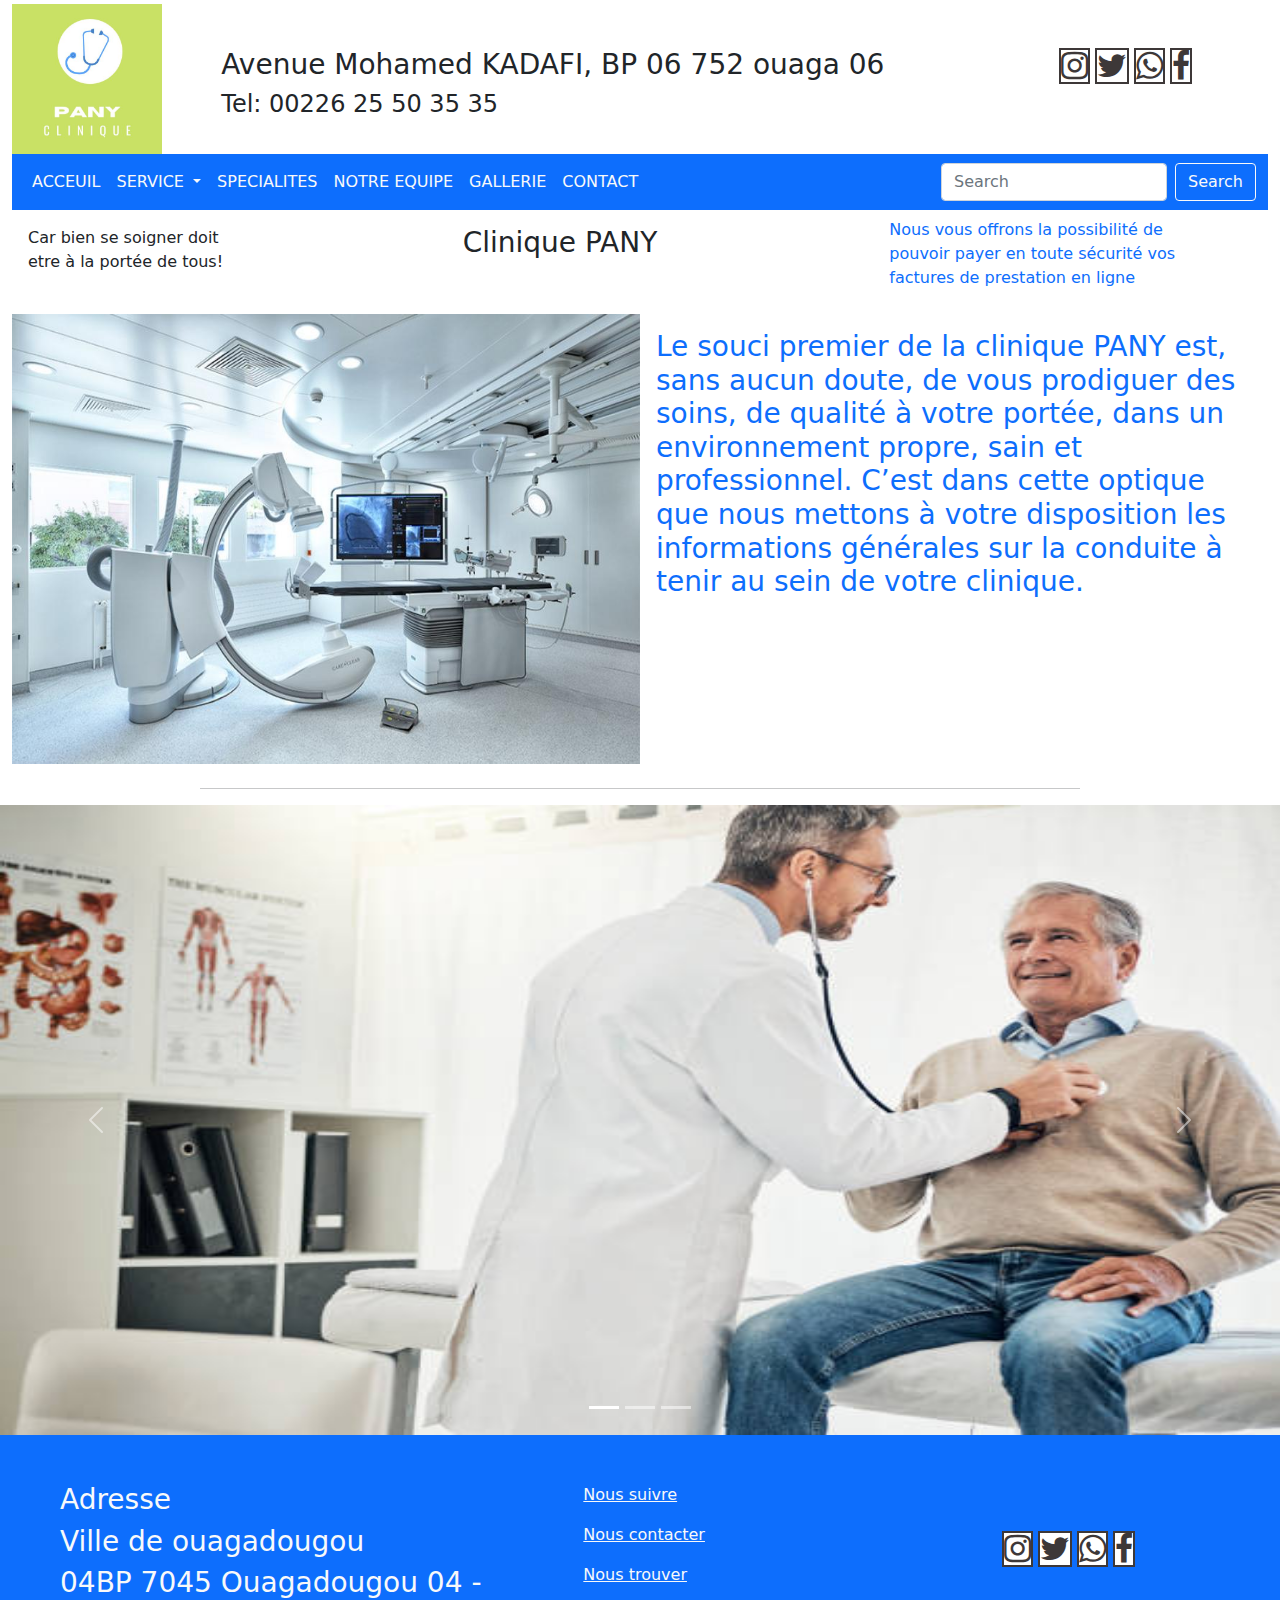
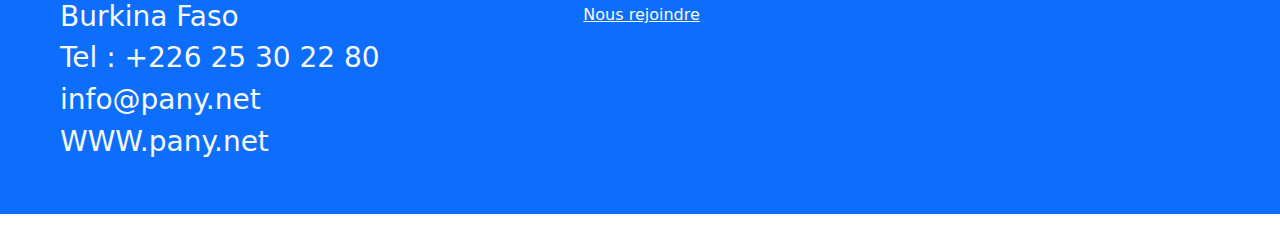
<file: index.html>
<!DOCTYPE html>
<html lang="fr">
<head>
    <meta charset="UTF-8">
    <meta http-equiv="X-UA-Compatible" content="IE=edge">
    <meta name="viewport" content="width=device-width, initial-scale=1.0">
    <title>Acceuil</title>
    <link rel="stylesheet" href="bootstrap-5.1.3-dist/css/bootstrap.min.css">
    <link rel="stylesheet" href="css/font-awesome-master/css/font-awesome.min.css">
    <link rel="stylesheet" href="css/style.css">
</head>
<body>
  <div class="container-fluid d-flex">
    <div class="col-md-2 mt-1"mb-1>
      <img src="css/image/PANY.jpg" height="150px" alt="">
    </div>
    <div class="col-md-8 mt-5 text-start">
      <h3>Avenue Mohamed KADAFI, BP 06 752 ouaga 06 </h3>
       <h4> Tel: 00226 25 50 35 35</h4>
    </div>
    <div class="col-md-2 ml-5 mt-5">
      <a href="https://www.instagram.com" target="_blanc"><i class="fa fa-instagram fa-2x insta"></i></a>
      <a href="https://www.twitter.com" target="_blanc"><i class="fa fa-twitter fa-2x twit"></i></a>
      <a href="https://www.whatsapp.com" target="_blanc"><i class="fa fa-whatsapp fa-2x what"></i></a>
      <a href="https://www.facebookcom" target="_blanc"><i class="fa fa-facebook fa-2x face"></i></a>
    </div>
  </div>
  <div class="container-fluid">
    <nav class="navbar navbar-expand-lg navbar-light bg-primary">
      <div class="container-fluid">
        <div class="collapse navbar-collapse" id="navbarScroll">
          <ul class="navbar-nav me-auto my-2 my-lg-0 navbar-nav-scroll" style="--bs-scroll-height: 100px;">
            <li class="nav-item">
              <a class="nav-link active  text-light" aria-current="page" href="index.html">ACCEUIL</a>
            </li>
            <li class="nav-item dropdown">
              <a class="nav-link dropdown-toggle  text-light" href="#" id="navbarScrollingDropdown" role="button" data-bs-toggle="dropdown" aria-expanded="false">
               SERVICE
              </a>
              <ul class="dropdown-menu bg" aria-labelledby="navbarScrollingDropdown">
                <li><a class="dropdown-item" href="medecine.html">MEDECINE GENERALE</a></li>
                <li><a class="dropdown-item" href="Maternité.html">MATERNITE</a></li>
                <li><hr class="dropdown-divider"></li>
                <li><a class="dropdown-item" href="pediatrie.html">PEDIATRIE</a></li>
              </ul>
            </li>
            <li class="nav-item">
              <a class="nav-link active  text-light" aria-current="page" href="specialite.html">SPECIALITES</a>
            </li>
            <li class="nav-item">
              <a class="nav-link  text-light" href="equipe.html">NOTRE EQUIPE</a>
            </li>
            <li class="nav-item">
              <a class="nav-link active  text-light" aria-current="page" href="gallerie.html">GALLERIE</a>
            </li>
            <li class="nav-item">
              <a class="nav-link active  text-light" href="localisation.html" tabindex="-1" aria-disabled="true">CONTACT</a>
            </li>
          </ul>
          <form class="d-flex">
            <input class="form-control me-2" type="search" placeholder="Search" aria-label="Search">
            <button class="btn btn-outline-light" type="submit">Search</button>
          </form>
        </div>
      </div>
    </nav>
  </div>
<div class="container-fluid d-flex ">
  <div class="col-lg-4 p-2 m-2">
      <p> Car bien se soigner doit <br>
         etre à la portée de tous!</p>
  </div>
  <div class="col-lg-4 p-2 m-2">
      <h3>Clinique PANY</h3>
  </div>
  <div class="col-lg-4 m-2 text-primary">
      <p>Nous vous offrons la possibilité de <br>
        pouvoir payer en toute sécurité vos <br>
         factures de prestation en ligne</p>
  </div>
</div>
  <div class="container-fluid d-flex mb-4">
    <div class="col-md-6">
      <img src="css/image/salle.jpg" alt="" width="100%" height="450px">
    </div>
      <div class="col-md-6 p-3 text-primary">
        <h3>  Le souci premier de la clinique PANY est, sans aucun doute, de vous prodiguer des soins, de qualité à votre portée, dans un environnement propre, sain et professionnel.  C’est dans cette optique que nous mettons à votre disposition les informations générales sur la conduite à tenir au sein de votre clinique.</h3>
</div>
  </div>
</div>
<div class="lignep">
  <hr class="c-dark">
</div>
<div id="carouselExampleIndicators" class="carousel slide" data-bs-ride="carousel">
  <div class="carousel-indicators">
    <button type="button" data-bs-target="#carouselExampleIndicators" data-bs-slide-to="0" class="active" aria-current="true" aria-label="Slide 1"></button>
    <button type="button" data-bs-target="#carouselExampleIndicators" data-bs-slide-to="1" aria-label="Slide 2"></button>
    <button type="button" data-bs-target="#carouselExampleIndicators" data-bs-slide-to="2" aria-label="Slide 3"></button>
  </div>
  <div class="carousel-inner">
    <div class="carousel-item active">
      <img src="css/image/coeur.jpg" class="d-block w-100 prince3" alt="...">
    </div>
    <div class="carousel-item">
      <img src="css/image/couloir.jpg" class="d-block w-100 prince1" alt="...">
    </div>
    <div class="carousel-item">
      <img src="css/image/img7.jpg" class="d-block w-100 prince2" alt="...">
    </div>
  </div>
  <button class="carousel-control-prev" type="button" data-bs-target="#carouselExampleIndicators" data-bs-slide="prev">
    <span class="carousel-control-prev-icon" aria-hidden="true"></span>
    <span class="visually-hidden">Previous</span>
  </button>
  <button class="carousel-control-next" type="button" data-bs-target="#carouselExampleIndicators" data-bs-slide="next">
    <span class="carousel-control-next-icon" aria-hidden="true"></span>
    <span class="visually-hidden">Next</span>
  </button>
</div>

  <footer>
    <div class="container-fluid d-flex bg-primary ">
      <div class="col-md-5 text-light p-5">
         <h3>Adresse</h3>
         <h3>Ville de ouagadougou</h3>
         <h3>04BP 7045 Ouagadougou 04 - Burkina Faso</h3>
         <h3>Tel : +226 25 30  22 80</h3>
         <h3>info@pany.net</h3>
         <h3>WWW.pany.net</h3>
      </div>
      <div class="col-md-4 p-5">
         <p><a class="text-light" href="" >Nous suivre</p>
         <p><a class="text-light" href="">Nous contacter</a></p>
         <p><a class="text-light" href="">Nous trouver</a></p>
         <p><a class="text-light" href="">Nous rejoindre</a></p>
      </div>
      <div class="col-md-3 p-5 mt-5">
        <a href="https://www.instagram.com" target="_blanc"><i class="fa fa-instagram fa-2x insta"></i></a>
        <a href="https://www.twitter.com" target="_blanc"><i class="fa fa-twitter fa-2x twit"></i></a>
        <a href="https://www.whatsapp.com" target="_blanc"><i class="fa fa-whatsapp fa-2x what"></i></a>
        <a href="https://www.facebookcom" target="_blanc"><i class="fa fa-facebook fa-2x face"></i></a>
      </div>
    </div>
    <div>
      <p><a class="text-light" href="" ></p>
    </div>
  </footer>
  
    <script src="bootstrap-5.1.3-dist/js/bootstrap.min.js"></script>
    <script src="bootstrap-5.1.3-dist/js/bootstrap.bundle.min.js"></script>
    <script src="bootstrap-5.1.3-dist/js/bootstrap.bundle.js"></script>
</body>
</html>
</file>
<file: css/style.css>
header {
    display: flex;
}

.face {
    color: rgb(61, 56, 56);
    background-color: white;
    border: 2px solid rgb(61, 56, 56);
}
.twit {
    color: rgb(61, 56, 56);
    background-color: white;
    border: 2px solid rgb(61, 56, 56);
}
.insta {
    color: rgb(61, 56, 56);
    background-color: white;
    border: 2px solid rgb(61, 56, 56);
}
.what {
    color: rgb(61, 56, 56);
    background-color: white;
    border: 2px solid rgb(61, 56, 56);
}
.prince1 {
    height: 70vh;
}
.prince2 {
    height: 70vh;
}
.prince3 {
    height: 70vh;
}
.lignep{
    padding-left: 200px;
    padding-right: 200px;
}
.imagep{
    width: 1000px;
}
.sam{
    width: 100%;
    height: 90vh;
}

.gallery .gallery-item {
    overflow: hidden;
    border-right: 3px solid #fff;
    border-bottom: 3px solid #fff;
  }
  .gallery .gallery-item img {
    transition: all ease-in-out 0.4s;
  }
  .gallery .gallery-item:hover img {
    transform: scale(1.1);
  }
</file>
